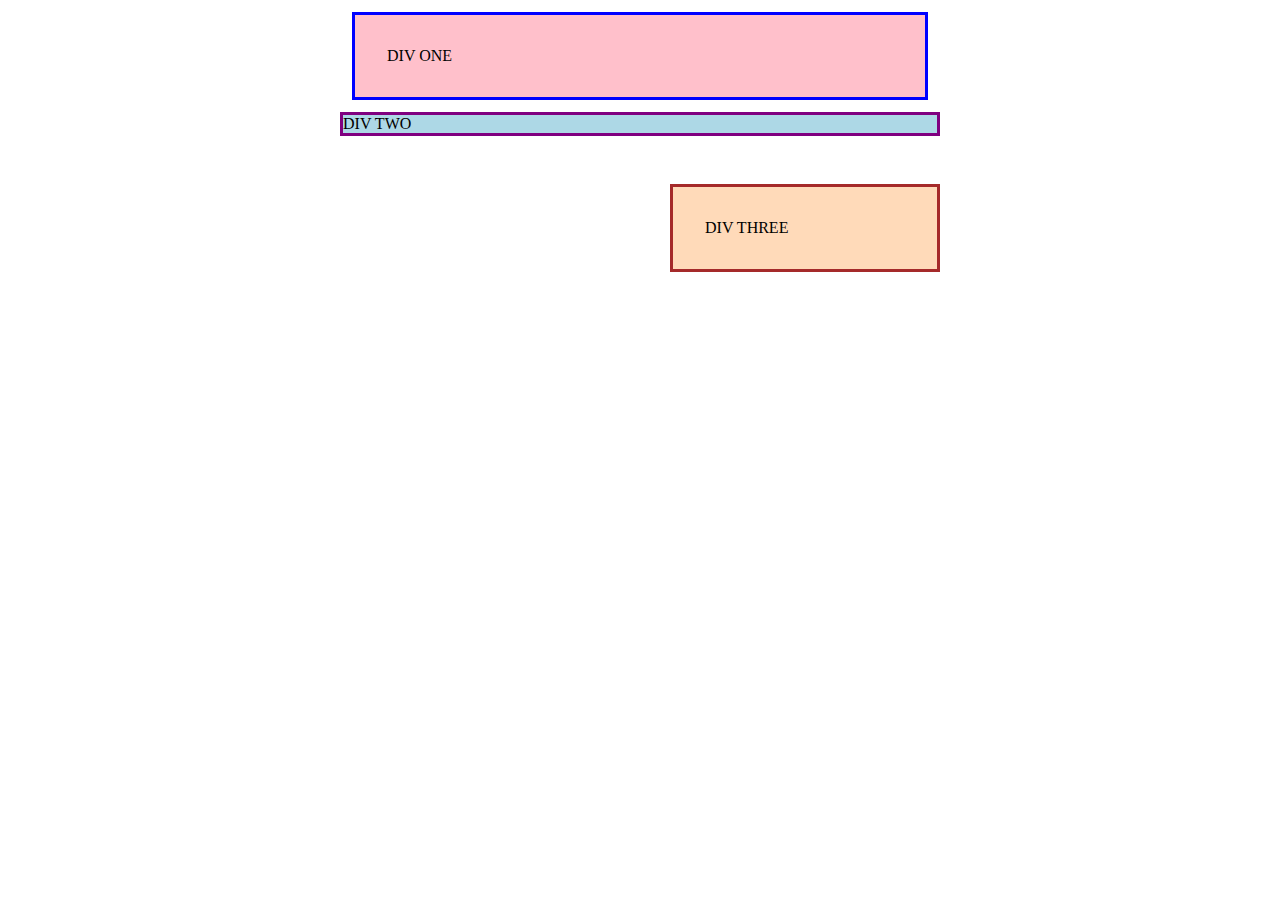
<file: foundations/block-and-inline/01-margin-and-padding-1/index.html>
<!DOCTYPE html>
<html lang="en">
  <head>
    <meta charset="UTF-8">
    <meta http-equiv="X-UA-Compatible" content="IE=edge">
    <meta name="viewport" content="width=device-width, initial-scale=1.0">
    <title>Margin and Padding exercise</title>
    <link rel="stylesheet" href="style.css">
  </head>
  <body>
    <div class="one">
      DIV ONE
    </div>
    <div class="two">
      DIV TWO
    </div>
    <div class="three">
      DIV THREE
    </div>
  </body>
</html>
</file>
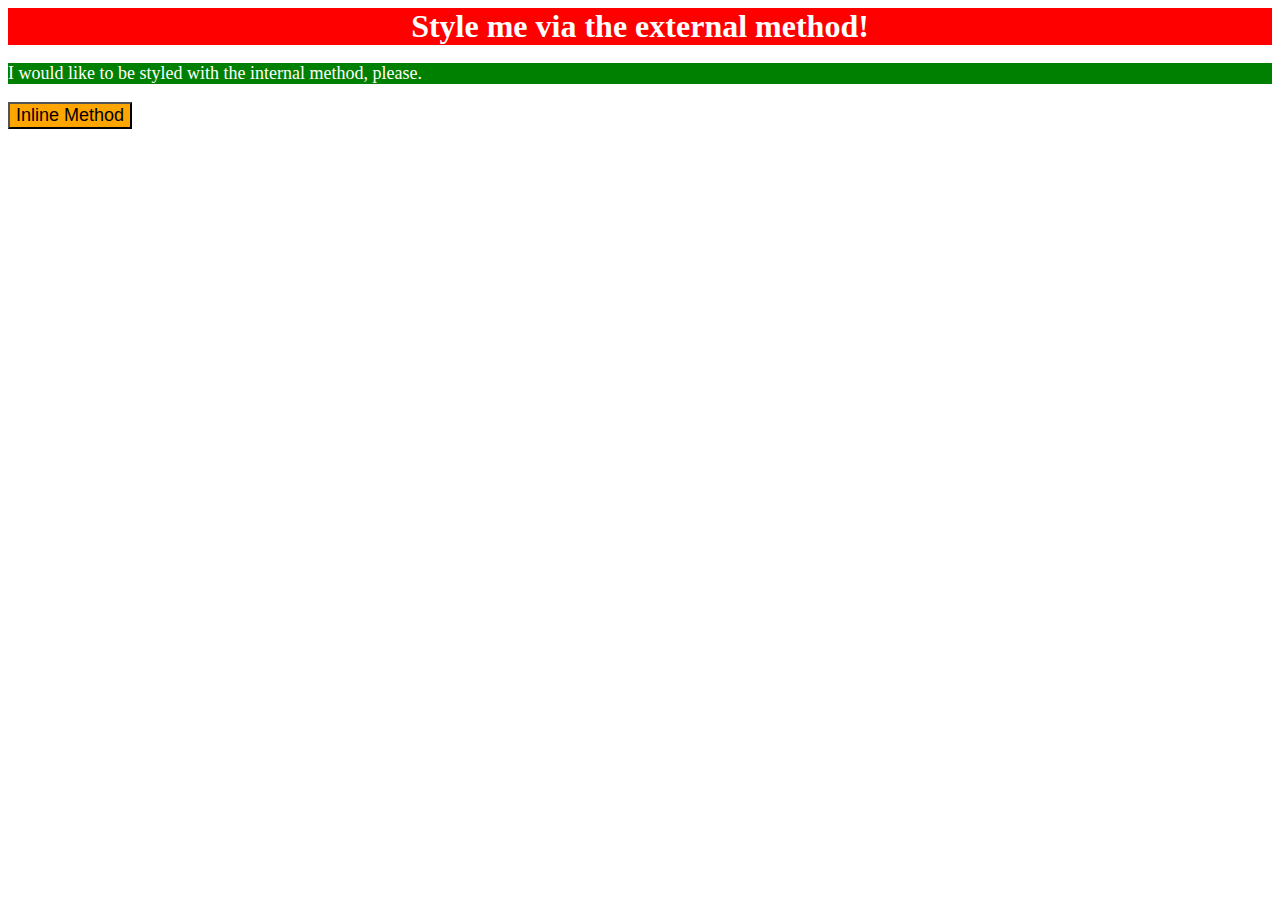
<file: foundations/intro-to-css/01-css-methods/index.html>
<!DOCTYPE html>

<html lang="en">
  <head>
    <meta charset="UTF-8">
    <meta http-equiv="X-UA-Compatible" content="IE=edge">
    <meta name="viewport" content="width=device-width, initial-scale=1.0">
    <title>Methods for Adding CSS</title>

    <link rel="stylesheet" href="styles.css">
    <style>
      p 
      {
         background-color: green;
         color: white;
         font-size: 18px;
      }
    </style>
  </head>

  <body>
    <div>Style me via the external method!</div>
    <p>I would like to be styled with the internal method, please.</p>
    <button style="background-color: orange; font-size: 18px;">Inline Method</button>
  </body>
</html>
</file>
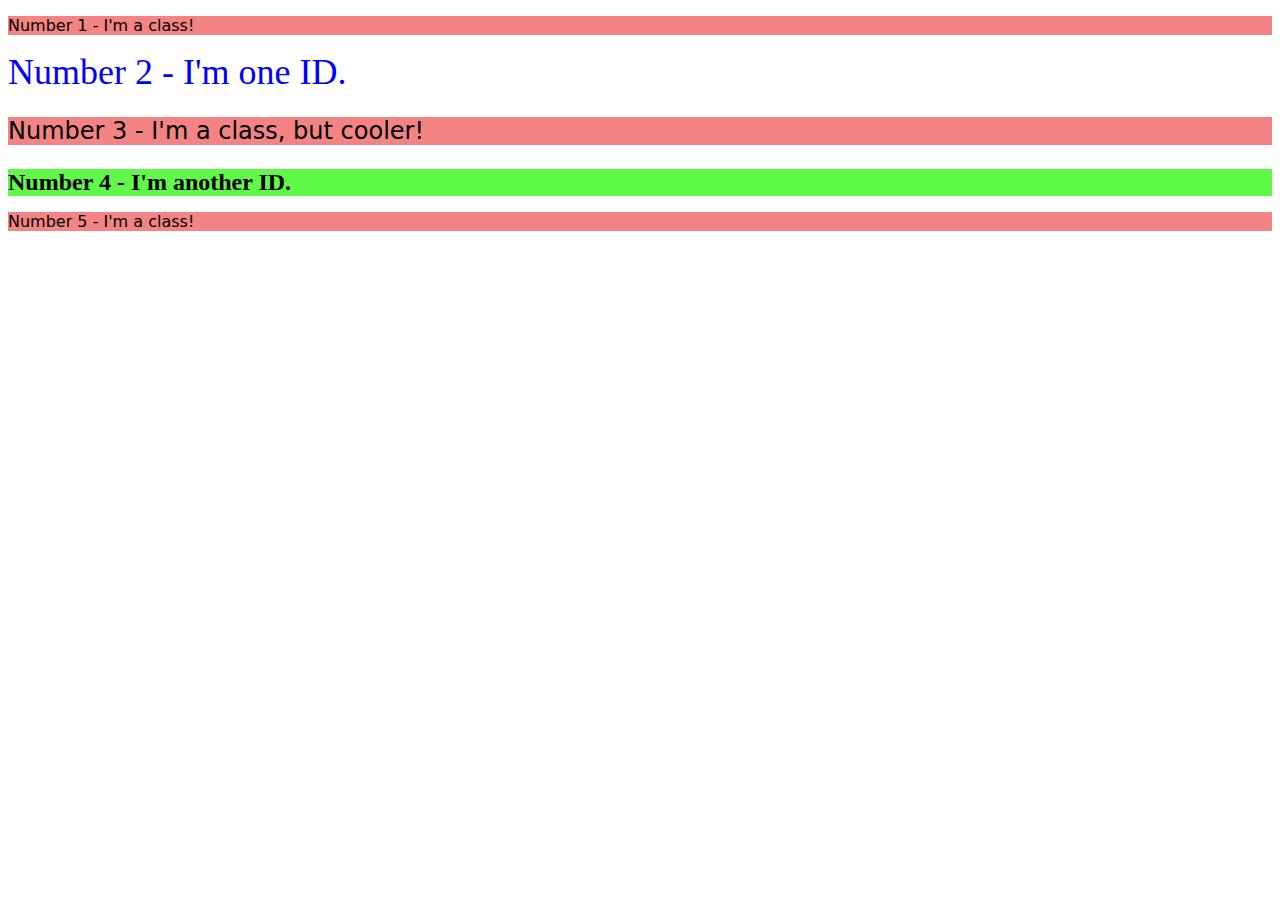
<file: foundations/intro-to-css/02-class-id-selectors/index.html>
<!DOCTYPE html>

<html lang="en">
  <head>
    <meta charset="UTF-8">
    <meta http-equiv="X-UA-Compatible" content="IE=edge">
    <meta name="viewport" content="width=device-width, initial-scale=1.0">

    <title>Class and ID Selectors</title>
    <link rel="stylesheet" href="style.css">
  </head>

  <body>
    <p class="odds">Number 1 - I'm a class!</p>
    <div id="id-two">Number 2 - I'm one ID.</div>
    <p class="odds cool">Number 3 - I'm a class, but cooler!</p>
    <div id="id-four" class="cool">Number 4 - I'm another ID.</div>
    <p class="odds">Number 5 - I'm a class!</p>
  </body>
</html>
</file>
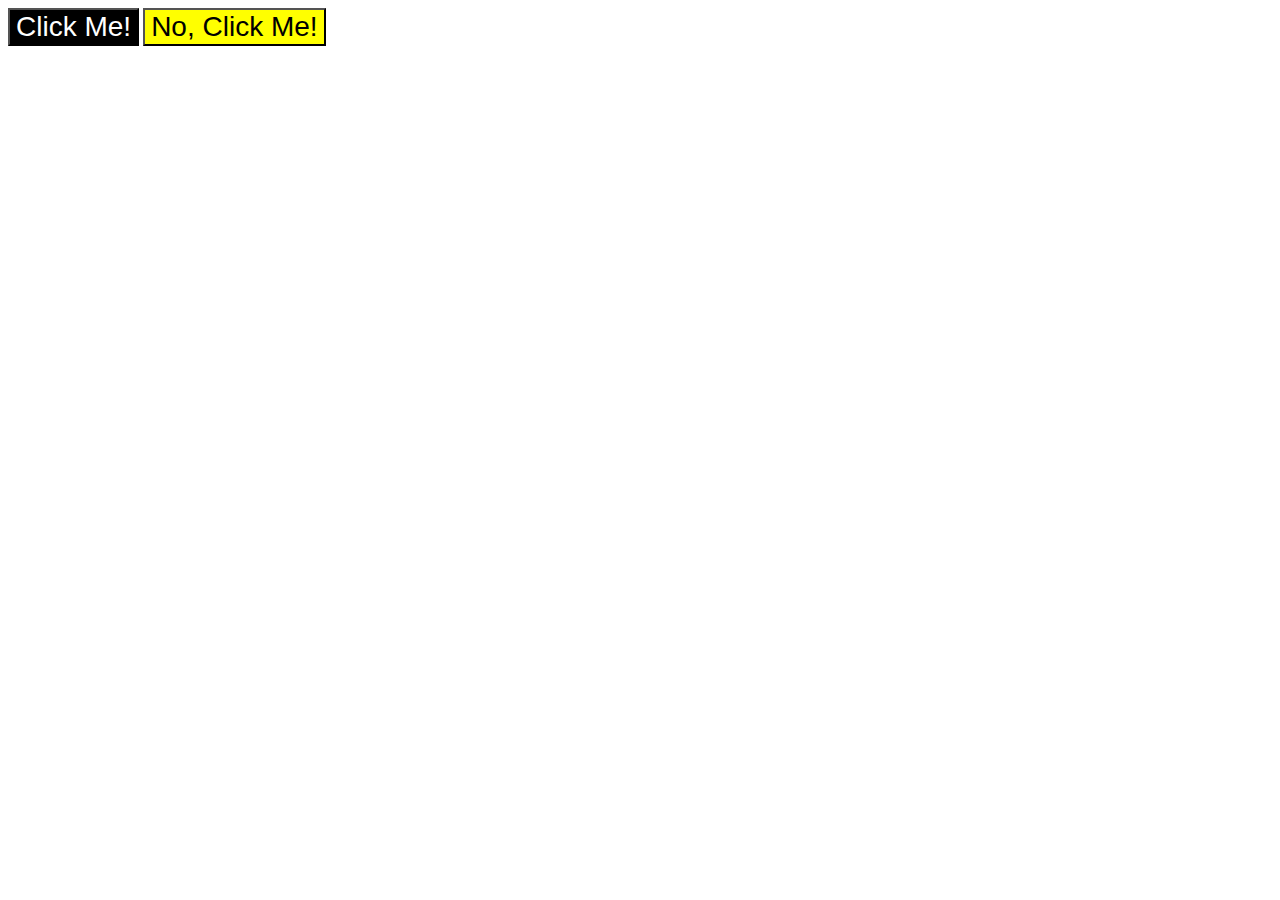
<file: foundations/intro-to-css/03-grouping-selectors/index.html>
<!DOCTYPE html>

<html lang="en">
  <head>
    <meta charset="UTF-8">
    <meta http-equiv="X-UA-Compatible" content="IE=edge">
    <meta name="viewport" content="width=device-width, initial-scale=1.0">
    <title>Grouping Selectors</title>
    <link rel="stylesheet" href="style.css">
  </head>

  <body>
    <button class="click-me">Click Me!</button>
    <button class="no-click-me">No, Click Me!</button>
  </body>
</html>
</file>
<file: foundations/block-and-inline/01-margin-and-padding-1/style.css>
body {
  max-width: 600px;
  margin: 0 auto;
}

.one {
  background: pink;
  border: 3px solid blue;
  /* CHANGE ME */
  padding: 32px;
  margin: 12px;
}

.two {
  background: lightblue;
  border: 3px solid purple;
  /* CHANGE ME */
  margin-bottom: 48px;
}

.three {
  background: peachpuff;
  border: 3px solid brown;
  width: 200px;
  /* CHANGE ME */
  padding: 32px;
  margin-left: 330px;
}
</file>
<file: foundations/intro-to-css/01-css-methods/styles.css>
div 
{
   background-color: red;
   color: white;
   font-size: 32px;
   text-align: center;
   font-weight: bold;
}
</file>
<file: foundations/intro-to-css/02-class-id-selectors/style.css>
.odds
{
   background-color: #f48484;
   font-family: Verdana, DejaVu Sans, sans-serif;
}

.cool
{
   font-size: 24px;
}

#id-two
{
   color: #0000ff;
   font-size: 36px;
}

#id-four
{
   background-color: #60f849;
   font-weight: bold;
}
</file>
<file: foundations/intro-to-css/03-grouping-selectors/style.css>
.click-me
{
   background-color: black;
   color: white;
}

.no-click-me
{
   background-color: yellow;
}

.click-me, .no-click-me
{
   font-size: 28px;
   font-family: Helvetica, "Times New Roman", sans-serif;
}
</file>
